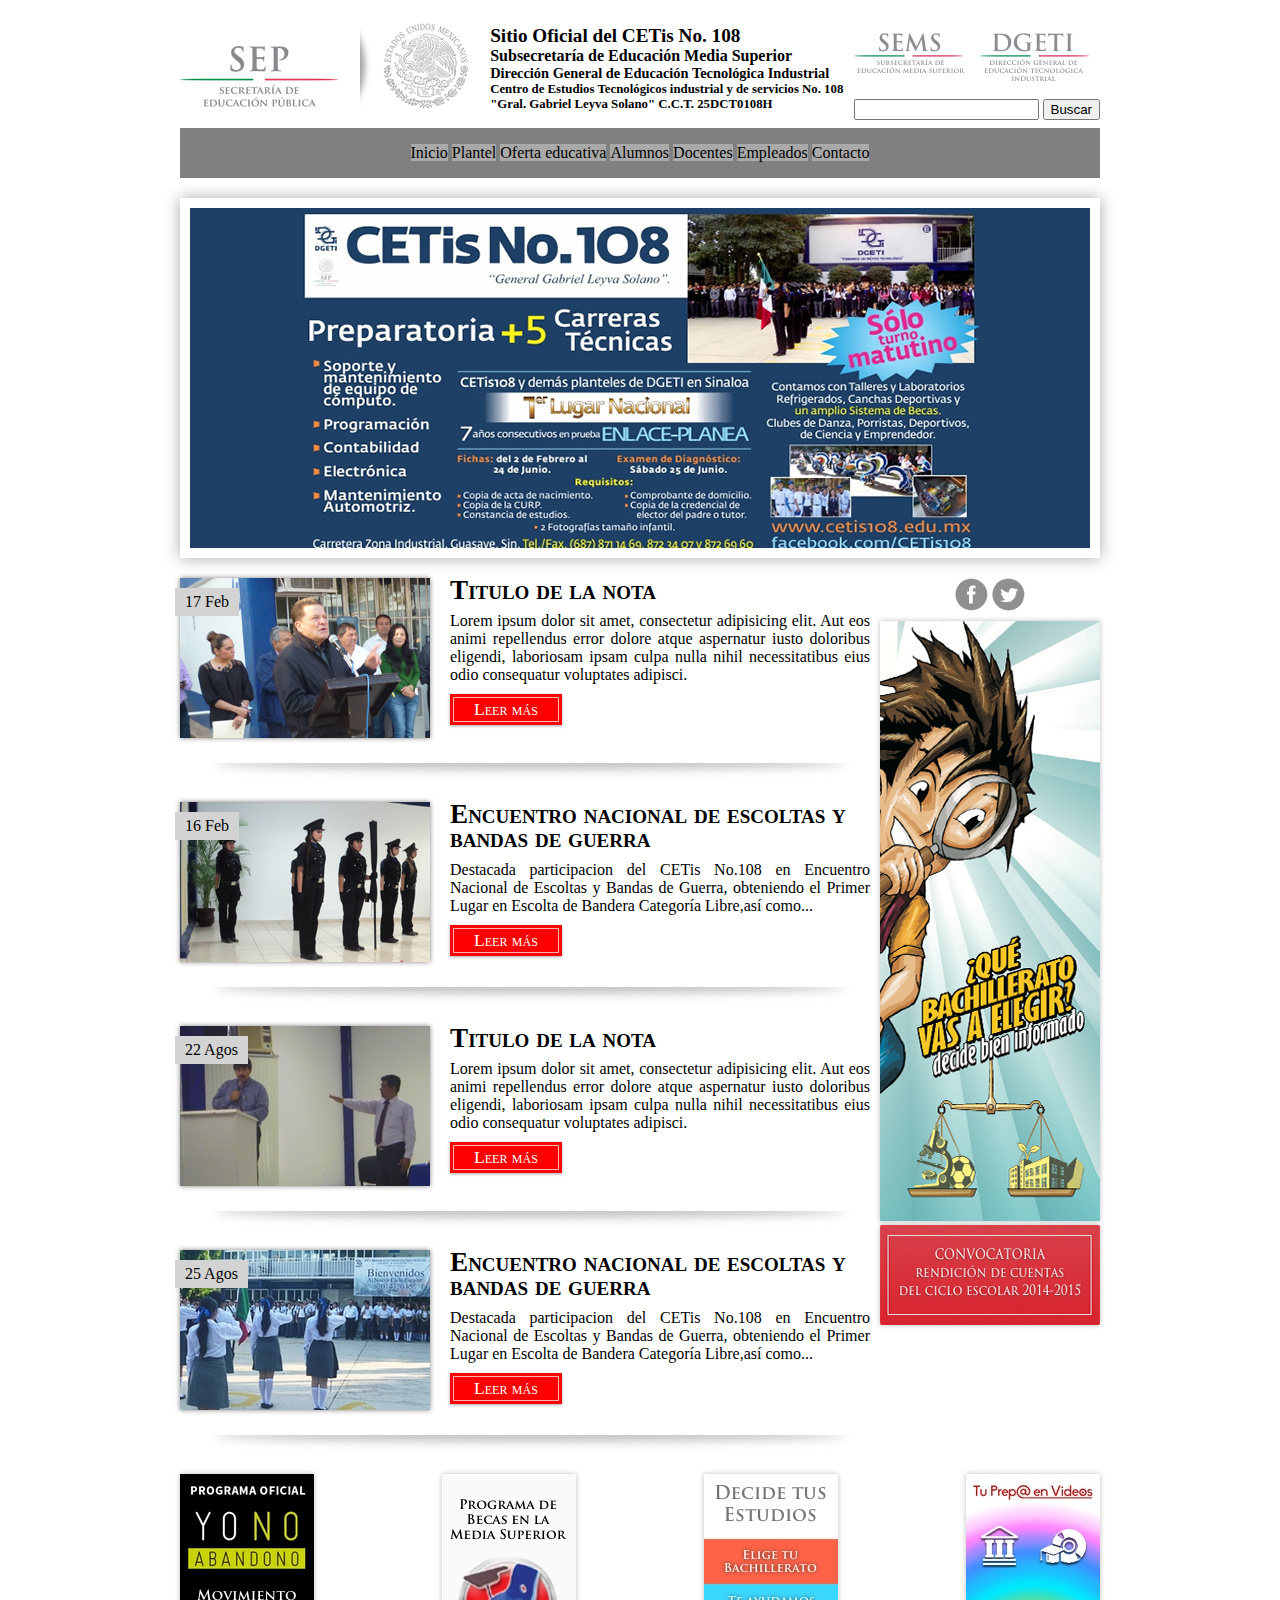
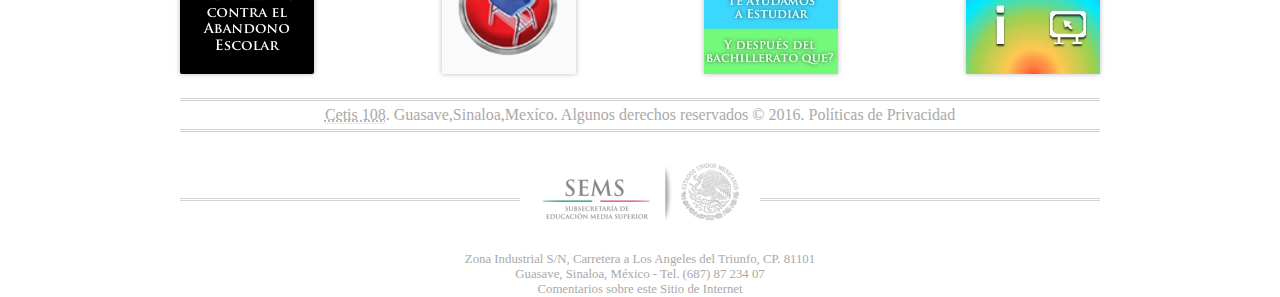
<file: 12_proyecto_web/index.html>
<!DOCTYPE html>
<html lang="en">
<head>
    <meta charset="UTF-8">
    <title>Proyecto Web</title>
    <link rel="stylesheet" href="css/styles.css">
</head>
<body>
 <div class="container">
   <header id="encabezado">
      <figure>
         <!--rutas absolutas y relativas-->
          <!--/relativa/a/raiz/del/sitio-->
          <!--relativa/al/archivo//actual-->
           <!--http://dominio.com/ruta/absoluta/index.html
           -->
            <!--file://C:\users\panchito\practicas\12_proyecto_web\images\logo_sep.png-->
          <img src="images/logo_sep.png" alt="logotipo SEP">
          
      </figure>
       
<div id="titulos">
   <h1>Sitio Oficial del CETis No. 108</h1>
    <h2>Subsecretaría de Educación Media Superior</h2>
    <h3>Dirección General de Educación Tecnológica Industrial</h3>
   <h4> Centro de Estudios Tecnológicos industrial y de servicios No. 108</h4>
    <h4>"Gral. Gabriel Leyva Solano" C.C.T. 25DCT0108H</h4>
    </div>
    <div id="busqueda">
        <figure>
            <img src="images/sems_dgeti.png" alt="Logotipo SEMS DGETI">
        </figure>
        <input type="text" name="busqueda" id="busqueda">
        <button>Buscar</button>
    </div>

   </header>   
    <nav id="menu">
        <ul> <!--unordered list-->
            <li><a href="#">Inicio</a></li> 
            <li><a href="#">Plantel</a></li> 
            <li>
                <a href="#">Oferta educativa</a>
                    <ul>
                        <li><a href="#">Programacion</a></li>
                        <li><a href="#">Soporte</a></li>
                        <li><a href="#">Contabilidad</a></li>
                        <li><a href="#">Mantenimiento aut.</a></li>
                        <li><a href="#">Elec.</a></li>
                    </ul>
            </li> 
            <li>
               <a href="#">Alumnos</a>
                <ul>
                    <li><a href="#">Horarios</a>
                    <li><a href="#">Calificaciones</a><li>
                    <li><a href="#">Convocatorias</a></li>
            </ul>
            </li>
            <li><a href="#">Docentes</a></li> 
            <li><a href="#">Empleados</a></li> 
            <li><a href="#">Contacto</a></li> 
        </ul>
    </nav>
    <main id="contenido">
       <section id="nota-importante">
        <img src="images/preinscripcion-2016.jpg.jpe" alt="nigger">   
       </section>
       <div class="flexible">
           <section id="notas-secundarias">
            <article class="nota-secundaria">
               <figure class="imagen-nota-secundaria">
                   <img class="sombra-imagen" src="images/notas/20140217_tmb.jpg" alt="image">
                   <span>17 Feb</span>
                   <p></p>
               </figure>
               <div class="cuerpo-nota-secundaria">
                   <h2 class="titulo-nota-secundaria">Titulo de la nota</h2>
                   <p class="intro-nota-secundaria">Lorem ipsum dolor sit amet, consectetur adipisicing elit. Aut eos animi repellendus error dolore atque aspernatur iusto doloribus eligendi, laboriosam ipsam culpa nulla nihil necessitatibus eius odio consequatur voluptates adipisci.</p>
                   <a href="#">
                      <div class="boton">
                       <div>
                           <p>Leer más</p>
                       </div>
                   </div>
                   </a>
               </div>
           </article>
           <article class="nota-secundaria">
               <figure class="imagen-nota-secundaria">
                   <img class="sombra-imagen" src="images/notas/20140216_tmb.jpg" alt="image">
                   <span>16 Feb</span>
                   <p></p>
               </figure>
               <div class="cuerpo-nota-secundaria">
                   <h2 class="titulo-nota-secundaria">Encuentro nacional de escoltas y bandas de guerra</h2>
                   <p class="intro-nota-secundaria">Destacada participacion del CETis No.108 en Encuentro Nacional de Escoltas y Bandas de Guerra, obteniendo el Primer Lugar en Escolta de Bandera Categoría Libre,así como...</p>
                   <a href="#">
                      <div class="boton">
                       <div>
                           <p>Leer más</p>
                       </div>
                   </div>
                   </a>
               </div>
           </article>
           <article class="nota-secundaria">
               <figure class="imagen-nota-secundaria">
                   <img src="images/notas/20140822_tmb.jpg" alt="image">
                   <span>22 Agos</span>
                   <p></p>
               </figure>
               <div class="cuerpo-nota-secundaria">
                   <h2 class="titulo-nota-secundaria">Titulo de la nota</h2>
                   <p class="intro-nota-secundaria">Lorem ipsum dolor sit amet, consectetur adipisicing elit. Aut eos animi repellendus error dolore atque aspernatur iusto doloribus eligendi, laboriosam ipsam culpa nulla nihil necessitatibus eius odio consequatur voluptates adipisci.</p>
                   <a href="#">
                      <div class="boton">
                       <div>
                           <p>Leer más</p>
                       </div>
                   </div>
                   </a>
               </div>
           </article>
           <article class="nota-secundaria">
               <figure class="imagen-nota-secundaria">
                   <img src="images/notas/20140825_tmb.jpg" alt="image">
                   <span>25 Agos</span>
                   <p></p>
               </figure>
               <div class="cuerpo-nota-secundaria">
                   <h2 class="titulo-nota-secundaria">Encuentro nacional de escoltas y bandas de guerra</h2>
                   <p class="intro-nota-secundaria">Destacada participacion del CETis No.108 en Encuentro Nacional de Escoltas y Bandas de Guerra, obteniendo el Primer Lugar en Escolta de Bandera Categoría Libre,así como...</p>
                   <a href="#">
                      <div class="boton">
                       <div>
                           <p>Leer más</p>
                       </div>
                   </div>
                   </a>
               </div>
           </article>
       </section>   
       <aside id="publicidad">
           <figure>
           <div id="redes-sociales">
            <a href="#" class="facebook">facebook</a>
            <a href="#" class="twitter">twitter</a>
            </div>
            <img class="sombra-imagen" src="/12_proyecto_web/images/banner_vertical_bachillerato.png"  alt="prepa">
            <img class="sombra-imagen" src="/12_proyecto_web/images/banner-jtyrc-2015.png" alt=":^)">
           </figure>
       </aside>
       </div>
       <section id="programas">
           <figure>
               <a href="#">
                   <img class="sombra-imagen" src="images/programas/programa-abandono-escolar.jpg" alt="nose">
                </a>
            </figure>
            <figure>
               <a href="#">
                   <img class="sombra-imagen" src="images/programas/programa-becas-media-superior.jpg" alt="llz">
                </a>
            </figure>
            <figure>
               <a href="#">
                   <img class="sombra-imagen" src="images/programas/programa-decide-tus-estudios.jpg" alt="saknc">
                </a>
            </figure>
            <figure>
               <a href="#">
                   <img class="sombra-imagen" src="images/programas/programa-prepa-videos.jpg" alt="vd">
                </a>
            </figure>
           
       </section>
   </main>

   <footer id="pie">
       <div id="politicas">
       <p><abbr title="Centro de estudios tecnologícos industrial y de servicios número 108">Cetis 108</abbr>. Guasave,Sinaloa,Mexíco. Algunos derechos reservados &copy; 2016. Políticas de Privacidad</p>
       </div>
       <div id="separador-sems">
           <a id="logo_sems" href="http://www.sems.gob.mx" target="_blank">Subsecretaria de Educacion Media Superior</a>
       </div>
       <div id="direccion">
<p >Zona Industrial S/N, Carretera a Los Angeles del Triunfo, CP. 81101 <br>
Guasave, Sinaloa, México - Tel. (687) 87 234 07 <br>
Comentarios sobre este Sitio de Internet</p>
       </div>
   </footer>
      </div>
       
        
</body>
</html>
</file>
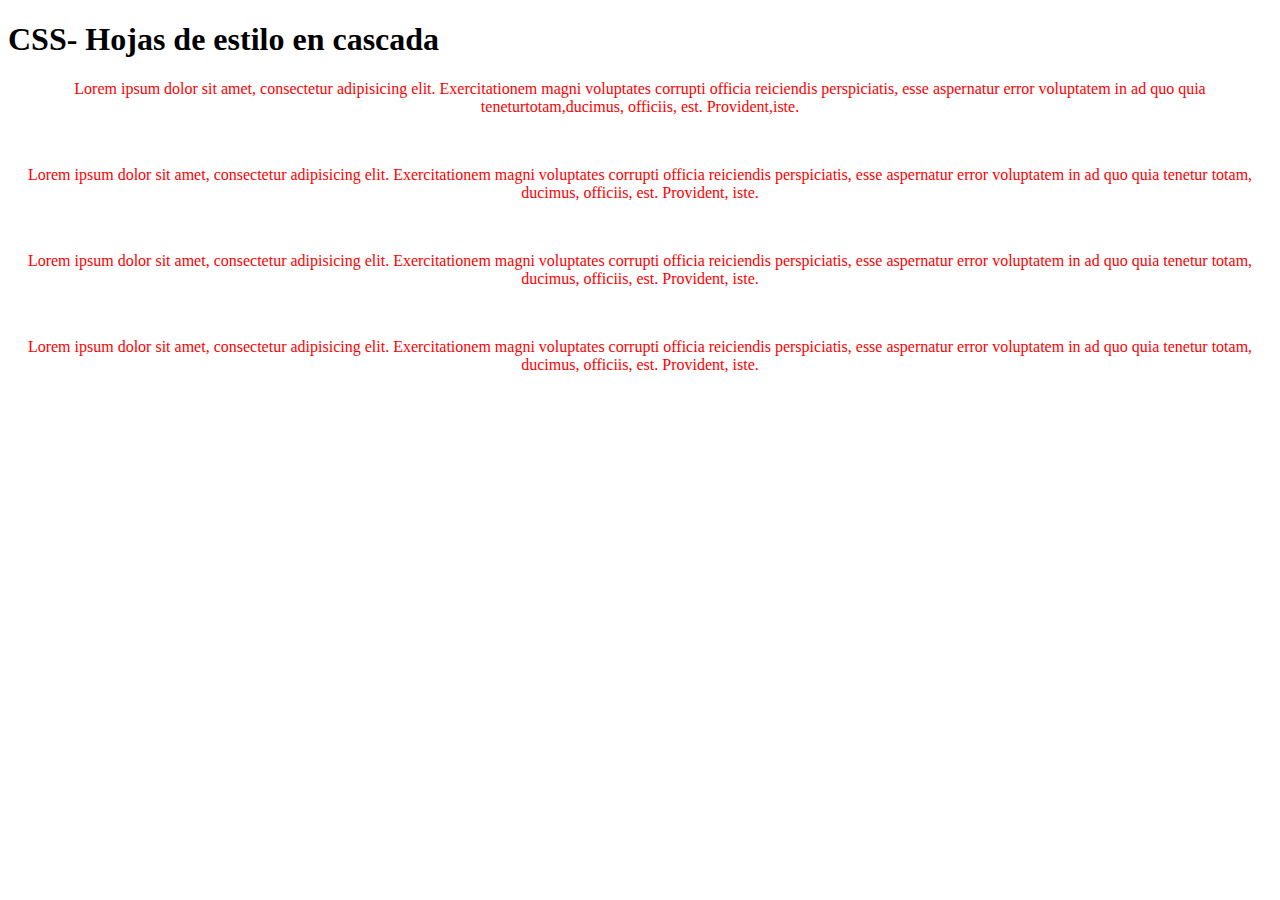
<file: estilos/index.html>
<!DOCTYPE html>
<html lang="en">
<head>
    <meta charset="UTF-8">
    <title>CSS- Hojas de estilo en cascada inline</title>
</head>
<body>
   <h1>CSS- Hojas de estilo en cascada</h1>
   <!--- css inline -->
   <p style="text-align:center;color:red;font-family:consolas ">Lorem ipsum dolor sit amet, consectetur adipisicing elit. Exercitationem magni voluptates corrupti officia reiciendis perspiciatis, esse aspernatur error voluptatem in ad quo quia teneturtotam,ducimus, officiis, est. Provident,iste.</p>
   <br>
      <p style="text-align:center;color:red;font-family:comic sans ms ">Lorem ipsum dolor sit amet, consectetur adipisicing elit. Exercitationem magni voluptates corrupti officia reiciendis perspiciatis, esse aspernatur error voluptatem in ad quo quia tenetur totam, ducimus, officiis, est. Provident, iste.</p>
   <br>
      <p style="text-align:center;color:red;font-family:papyrus ">Lorem ipsum dolor sit amet, consectetur adipisicing elit. Exercitationem magni voluptates corrupti officia reiciendis perspiciatis, esse aspernatur error voluptatem in ad quo quia tenetur totam, ducimus, officiis, est. Provident, iste.</p>
   <br>
      <p style="text-align:center;color:red;font-family:wingdings ">Lorem ipsum dolor sit amet, consectetur adipisicing elit. Exercitationem magni voluptates corrupti officia reiciendis perspiciatis, esse aspernatur error voluptatem in ad quo quia tenetur totam, ducimus, officiis, est. Provident, iste.</p>
   <br>
 
    
</body>
</html>
</file>
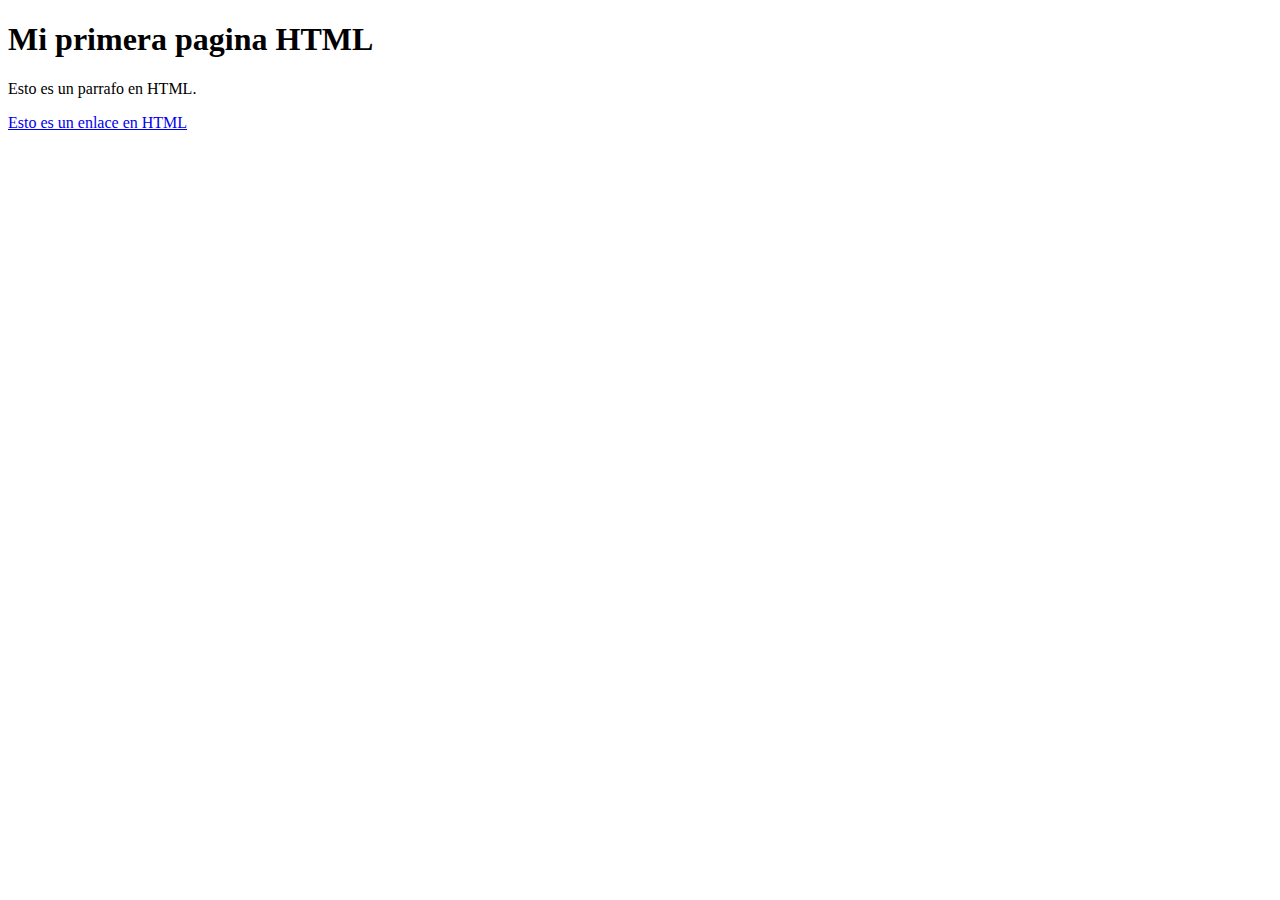
<file: 01_practica.html>
<!DOCTYPE html>
<html lang="en">
<head>
    <meta charset="UTF-8">
    <title>Mi primera pagina HTML</title>
</head>
<body>
    <h1>Mi primera pagina HTML</h1>
    <p>Esto es un parrafo en HTML.</p>
    <a href="www.cetis108.edu.mx">Esto es un enlace en HTML</a>
</body>
</html>
</file>
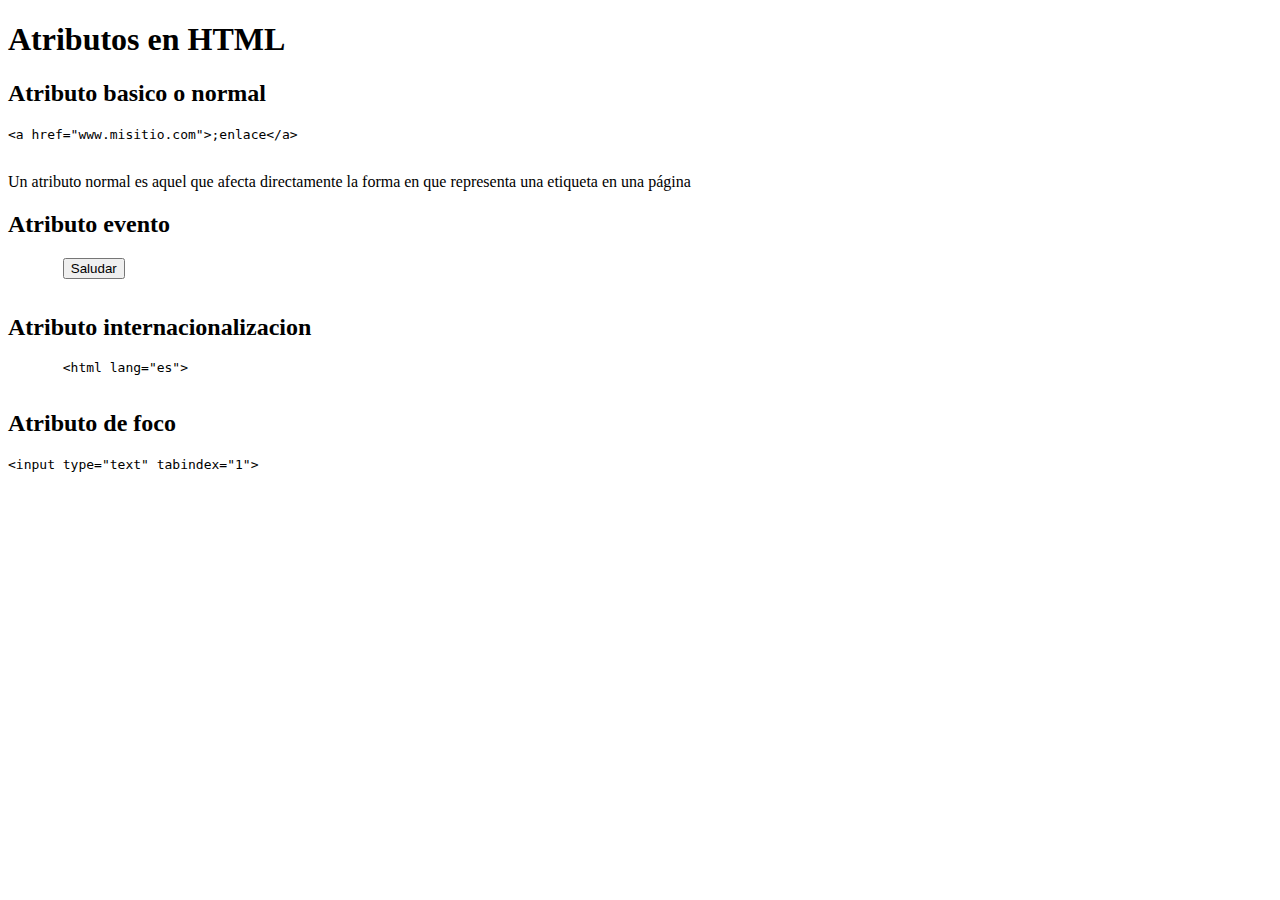
<file: 02_practica.html>
<!DOCTYPE html>
<html lang="en">
<head>
    <meta charset="UTF-8">
    <title>Atributos en HTML</title>
    <script>
        function saludar() {
            alert("Hola Mundo Web");
        }
    </script>
</head>
<body>
   <h1>Atributos en HTML</h1>
   <!--attr basico inicio-->
   <h2>Atributo basico o normal</h2>
   <pre>&lt;a href="www.misitio.com"&gt;;enlace&lt;/a&gt;
   </pre>
   <p>Un atributo normal es aquel que afecta directamente la forma en que representa una etiqueta en una página</p>
<!--attr basico fin-->
<!--attr evento inicio-->
   <h2>Atributo evento</h2>
   <pre>
       <button onclick="saludar()">Saludar</button>
   </pre>
   <!--attr evento fin-->
   <!--attr intern inicio-->
   <h2>Atributo internacionalizacion</h2>
   <pre>
       &lt;html lang="es"&gt;
   </pre>
   <!--attr intern fin-->
   <!--attr foco inicio-->
   <h2>Atributo de foco</h2>
   <pre>&lt;input type="text" tabindex="1"&gt;</pre>
    <!--attr foco fin-->
</body>
</html>
</file>
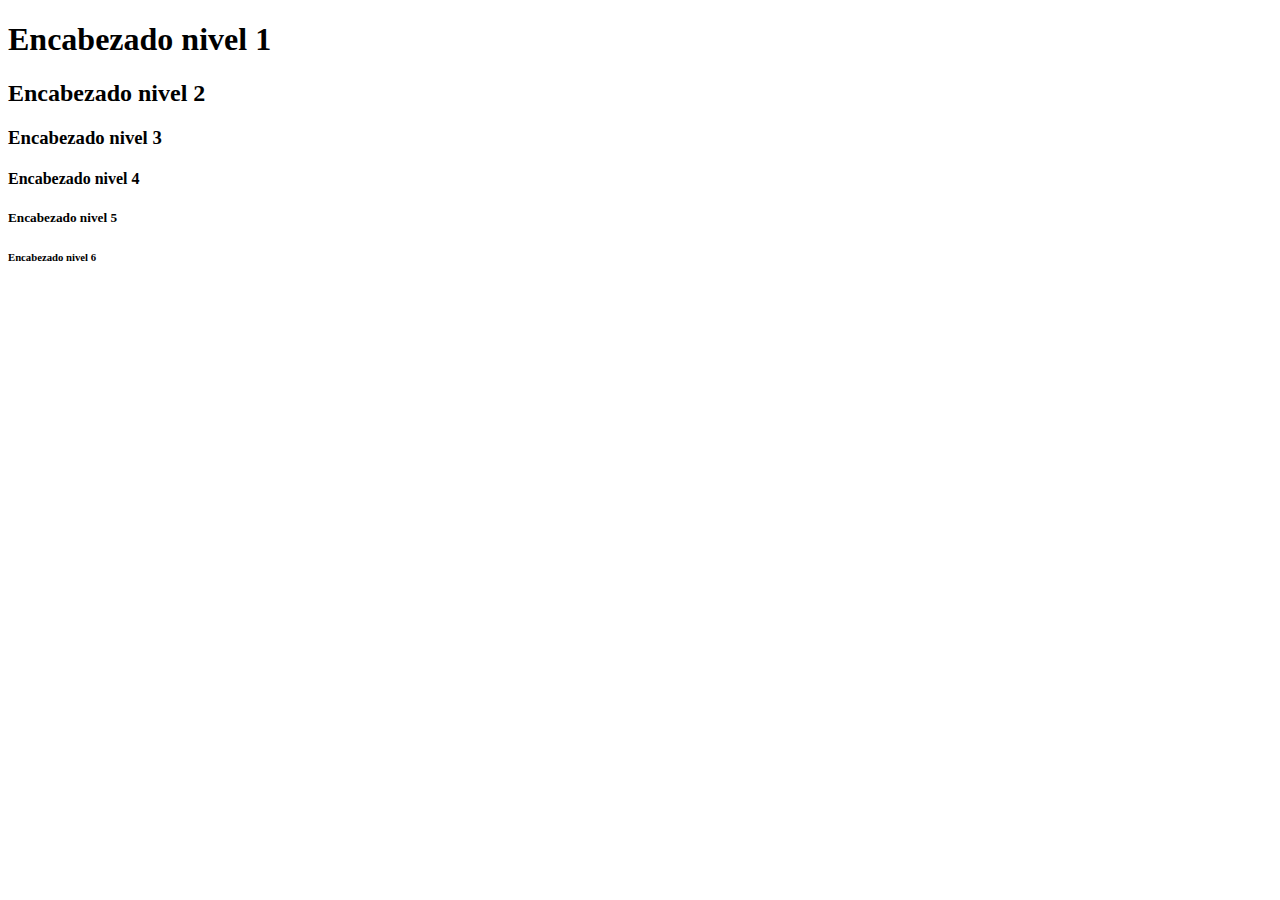
<file: 03_practica.html>
<!DOCTYPE html>
<html lang="en">
<head>
    <meta charset="UTF-8">
    <title>Encabezados en HTML</title>
</head>
<body>
    <!--h$(Encabezado nivel $)+6-->
    <h1>Encabezado nivel 1</h1>
    <h2>Encabezado nivel 2</h2>
    <h3>Encabezado nivel 3</h3>
    <h4>Encabezado nivel 4</h4>
    <h5>Encabezado nivel 5</h5>
    <h6>Encabezado nivel 6</h6>
</body>
</html>
</file>
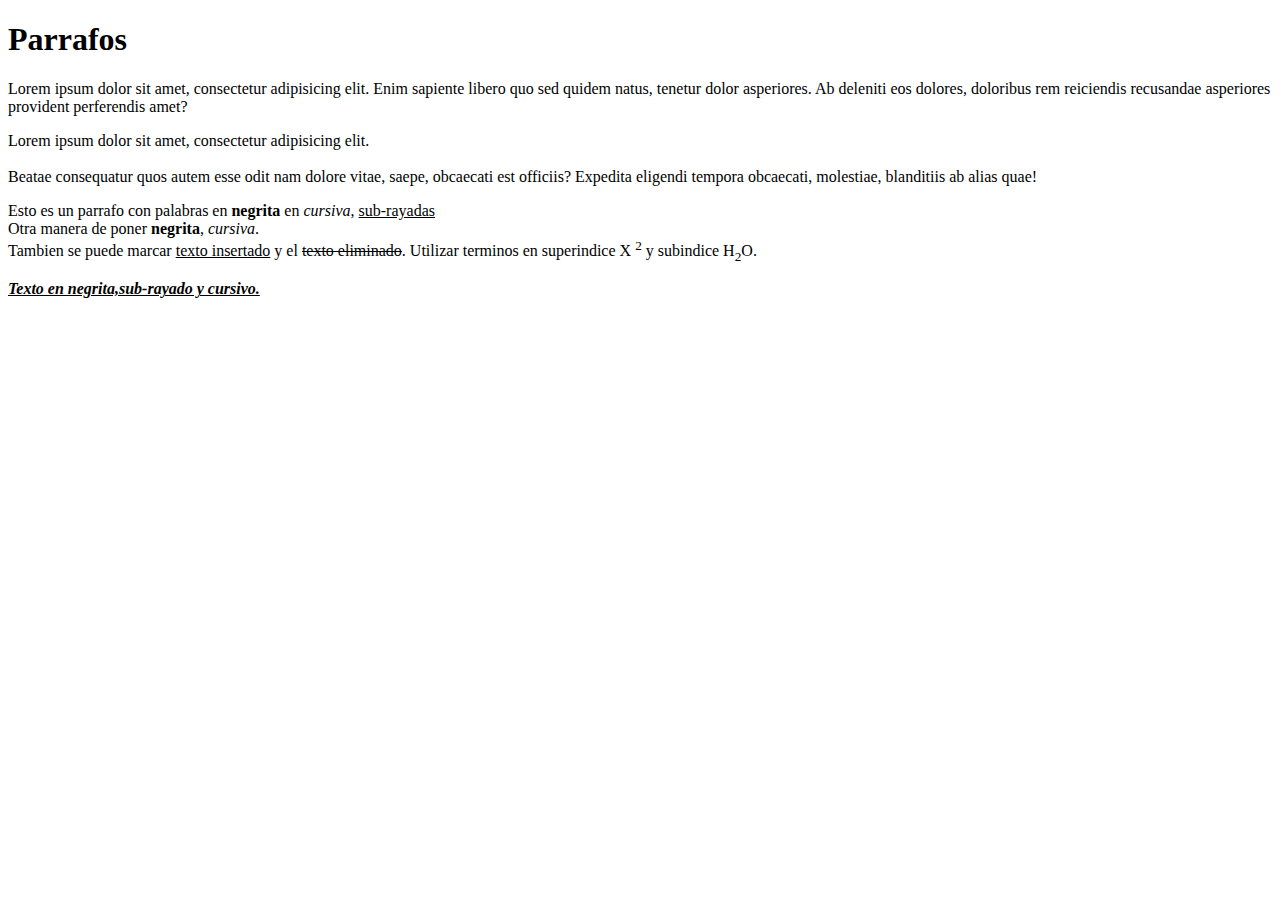
<file: 04_practica.html>
<!DOCTYPE html>
<html lang="en">
<head>
    <meta charset="UTF-8">
    <title>Textos en HTML</title>
</head>
<body>
    <h1>Parrafos</h1>
    <p>Lorem ipsum dolor sit amet, consectetur adipisicing elit. Enim sapiente libero quo sed quidem natus, tenetur dolor asperiores. Ab deleniti eos dolores, doloribus rem reiciendis recusandae asperiores provident perferendis amet?</p>
    <p>Lorem ipsum dolor sit amet, consectetur adipisicing elit.
    <br><br> Beatae consequatur quos autem esse odit nam dolore vitae, saepe, obcaecati est officiis? 
    Expedita eligendi tempora obcaecati, molestiae, blanditiis ab alias quae!</p>
    <p>Esto es un parrafo con palabras en <b>negrita</b> en <i>cursiva</i>, <u>sub-rayadas</u>
    <br>Otra manera de poner <strong>negrita</strong>, <em>cursiva</em>. <br>
    Tambien se puede marcar <ins>texto insertado</ins> y el <del>texto eliminado</del>.
    Utilizar terminos en superindice X <sup>2</sup> y subindice H<sub>2</sub>O.
    </p>
    <p>
        <strong>
            <em>
                <u>
                Texto en negrita,sub-rayado y cursivo.
                </u>
            </em>
        </strong>
    </p>
</body>
</html>
</file>
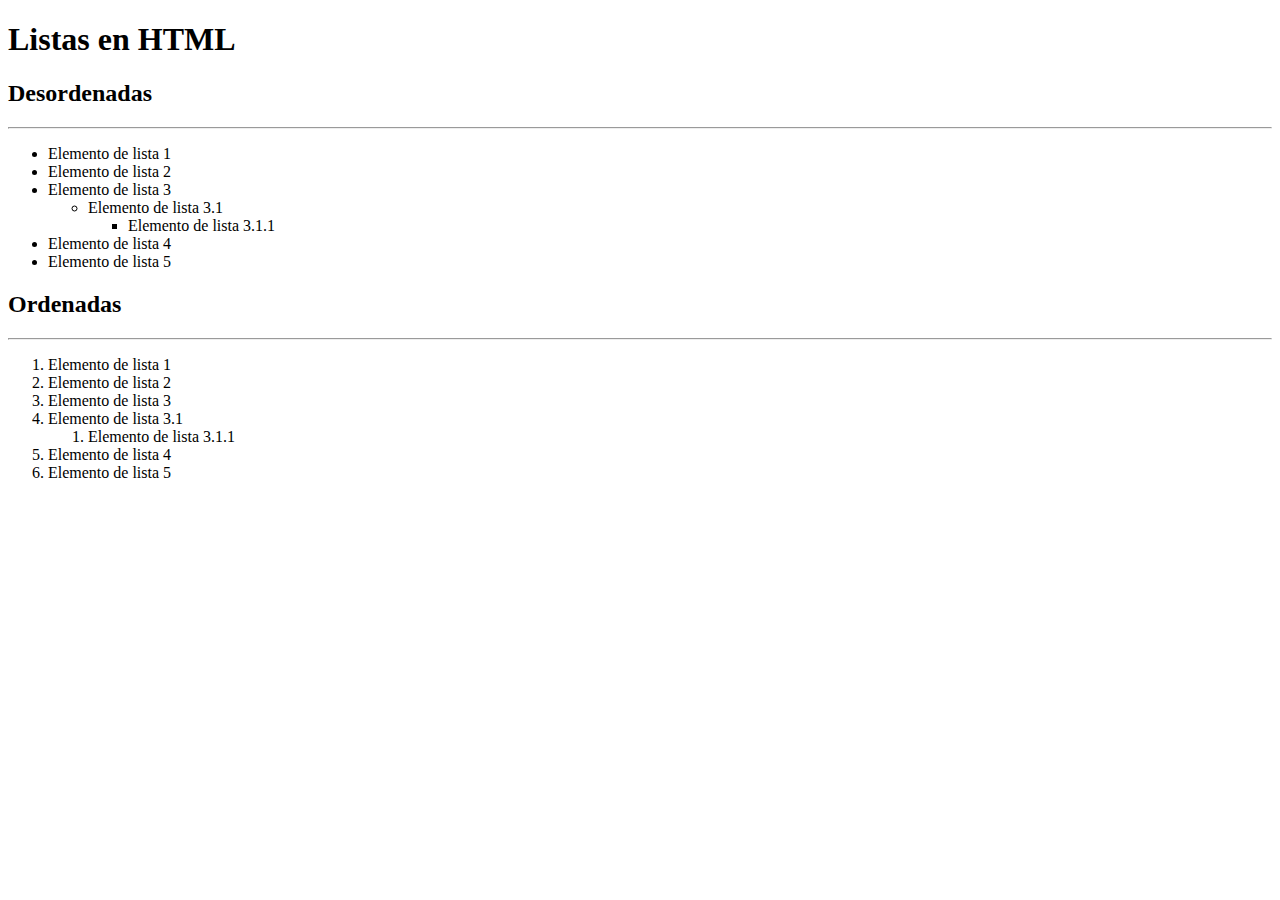
<file: 05_practica.html>
<!DOCTYPE html>
<html lang="en">
<head>
    <meta charset="UTF-8">
    <title>Lista en HTML</title>
</head>
<body>
   <h1>Listas en HTML</h1>
   <h2>Desordenadas</h2>
   <hr>
   <!--li{Elemento de lista $}*10-->
    <ul>
    <li>Elemento de lista 1</li>
    <li>Elemento de lista 2</li>
    <li>Elemento de lista 3</li>
    <ul>
        <li>
        Elemento de lista 3.1 
    <ul>
        <li>
            Elemento de lista 3.1.1
        </li>
    </ul>
        </li>
    </ul>
    <li>Elemento de lista 4</li>
    <li>Elemento de lista 5</li>
    </ul>
    <!--ol>li{Elemento de lista $}*5-->
    <h2>Ordenadas</h2>
    <hr>
    <ol>
        <li>Elemento de lista 1</li>
        <li>Elemento de lista 2</li>
        <li>Elemento de lista 3</li>
       
    
    <!--ol>li{Elemento de lista 3.1}>ol>li{Elemento de lista 3.1.1}-->
    
        <li>Elemento de lista 3.1
            <ol>
                <li>Elemento de lista 3.1.1</li>
                
            </ol>
           
        </li>
          <li>Elemento de lista 4</li>
        <li>Elemento de lista 5</li>
    </ol>
</body>
</html>
</file>
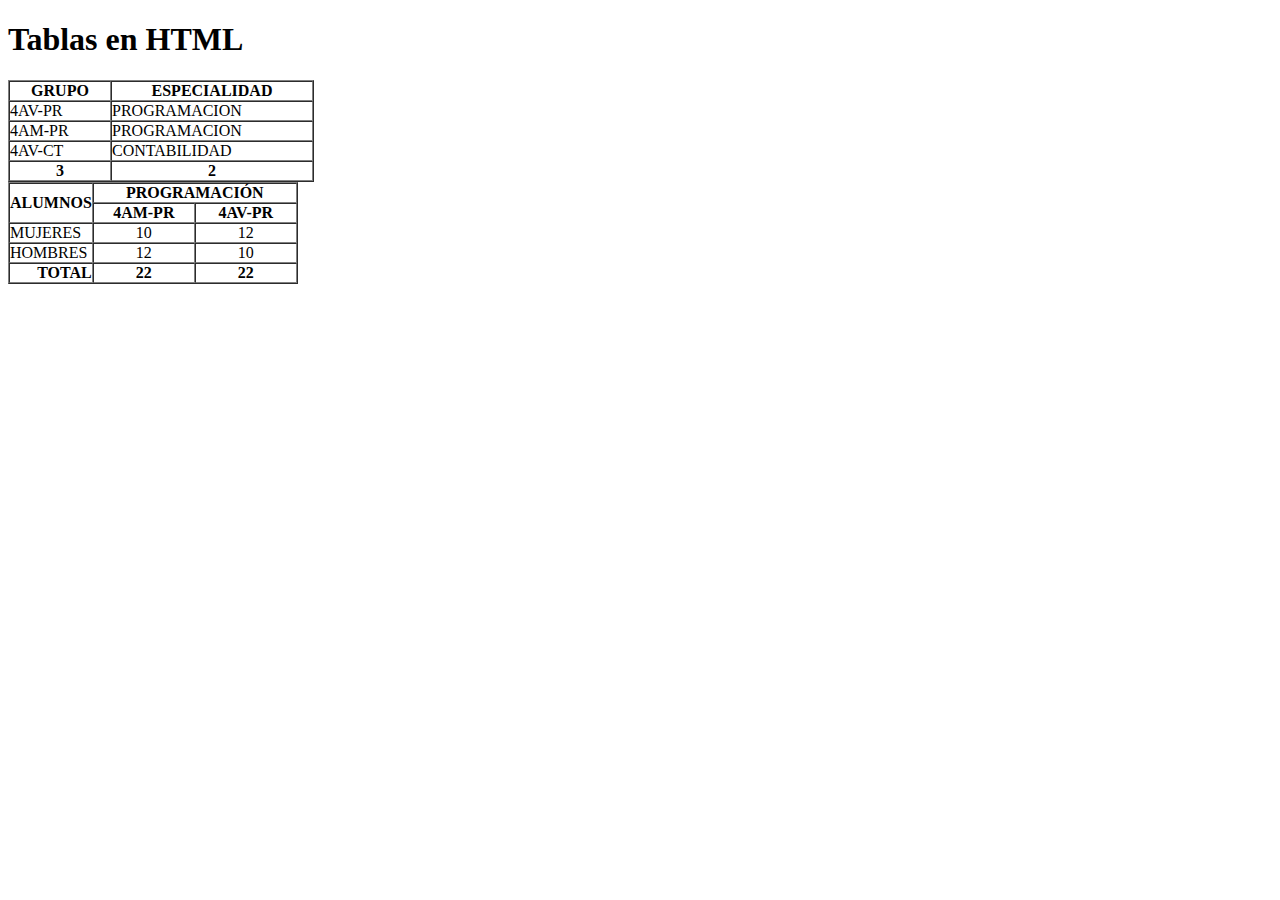
<file: 06_practica_tablas.html>
<!DOCTYPE html>
<html lang="en">
<head>
    <meta charset="UTF-8">
    <title>Tablas en HTML</title>
</head>
<body>
    <h1>Tablas en HTML</h1>
    <table border="1" cellpadding="0" cellspacing="0">
        <thead> 
          <th width="100">GRUPO</th>
          <th width="200">ESPECIALIDAD</th>
           </thead>
        <tbody>
           <tr>
               <td>4AV-PR</td>
            <td>PROGRAMACION</td>
               
           </tr>
            <tr>
                    <td>4AM-PR</td>
                    <TD>PROGRAMACION</TD>
            </tr>
            <TR>
                <TD>4AV-CT</TD>
                <TD>CONTABILIDAD</TD>
            </TR>
            
        </tbody>
        <tfoot>
            <TR>
                <TH>3</TH>
                <TH>2</TH>
            </TR>
        </tfoot>
    </table>
<table border="1" cellpadding="0" cellspacing="0" >
  <thead>
     <TR>
         <th rowspan="2">ALUMNOS</th>
      <th colspan="2">PROGRAMACIÓN</th>
     </TR>
     <tr>
         <TH width="100">4AM-PR</TH>
         <TH width="100">4AV-PR</TH>
     </tr>
  </thead>
  <TBODY></TBODY>
  <TR>
      <TD>
         MUJERES
      </TD>
      <TD align="center">10</TD>
      <TD align="center">12</TD>
  </TR>
  <TR>
      <TD>HOMBRES
      </TD>
      <TD align="center">12</TD>
      <TD align="center">10</TD>
  </TR>
  <TFOOT>
      <TR>
          <TH align="right">TOTAL</TH>
          <TH>22</TH>
          <TH>22</TH>
      </TR>
  </TFOOT>   
</table>
</body>
</html>
</file>
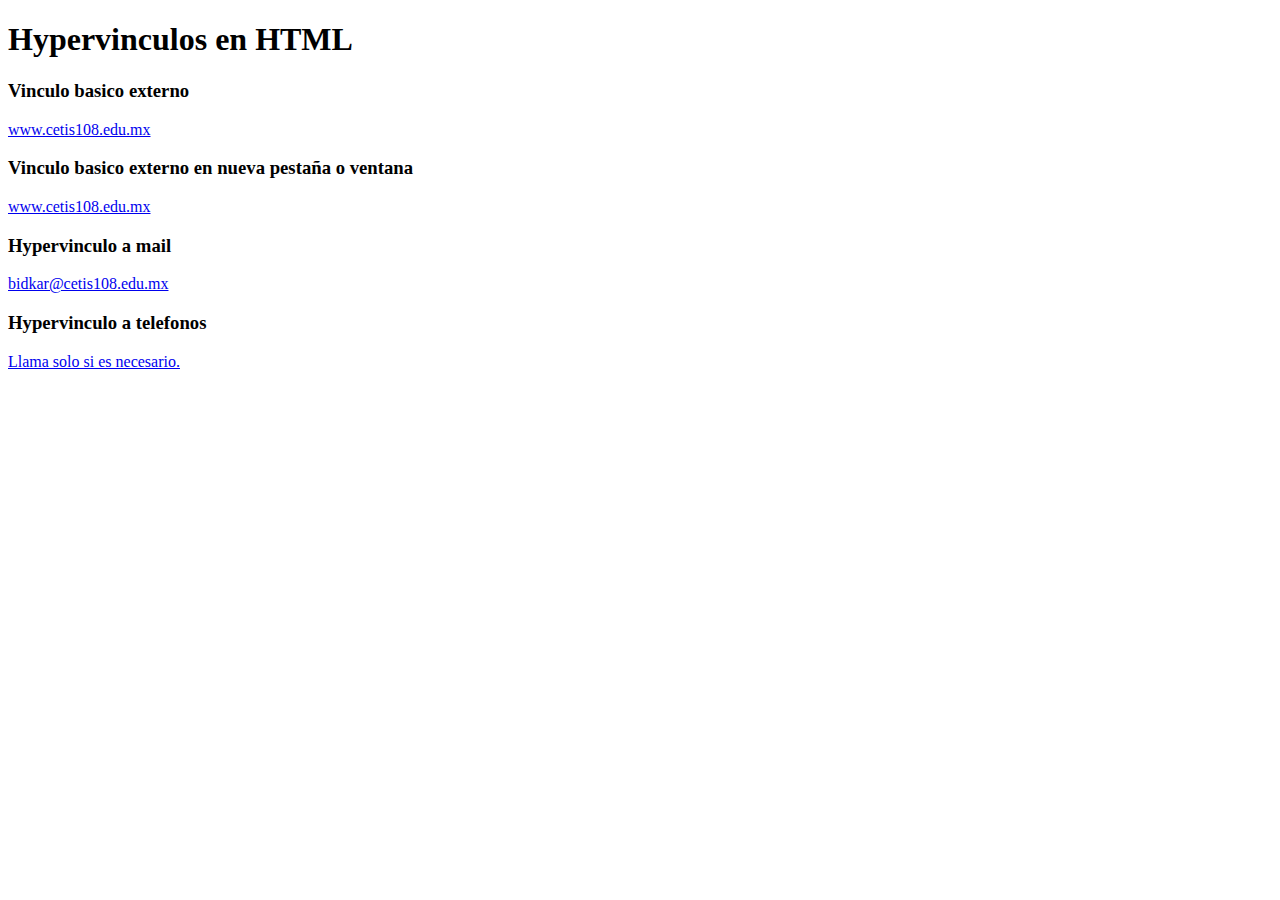
<file: 07_practica_hipervinculos.html>
<!DOCTYPE html>
<html lang="en">
<head>
    <meta charset="UTF-8">
    <title>Hypervinculos en HTML</title>
</head>
<body>
   <h1>Hypervinculos en HTML</h1>
   <h3>Vinculo basico externo</h3>
   <a href="http://cetis108.edu.mx">www.cetis108.edu.mx</a>
    <h3>Vinculo basico externo en nueva pestaña o ventana</h3>
    <a href="http://cetis108.edu.mx" target="_blank">www.cetis108.edu.mx</a>
    <h3>Hypervinculo a mail</h3>
    <a href="mailto:bidkar@cetis108.edu.mx">bidkar@cetis108.edu.mx</a>
    <h3>Hypervinculo a telefonos</h3>
    <a href="tel:97213672687">Llama solo si es necesario.</a>
</body>
</html>
</file>
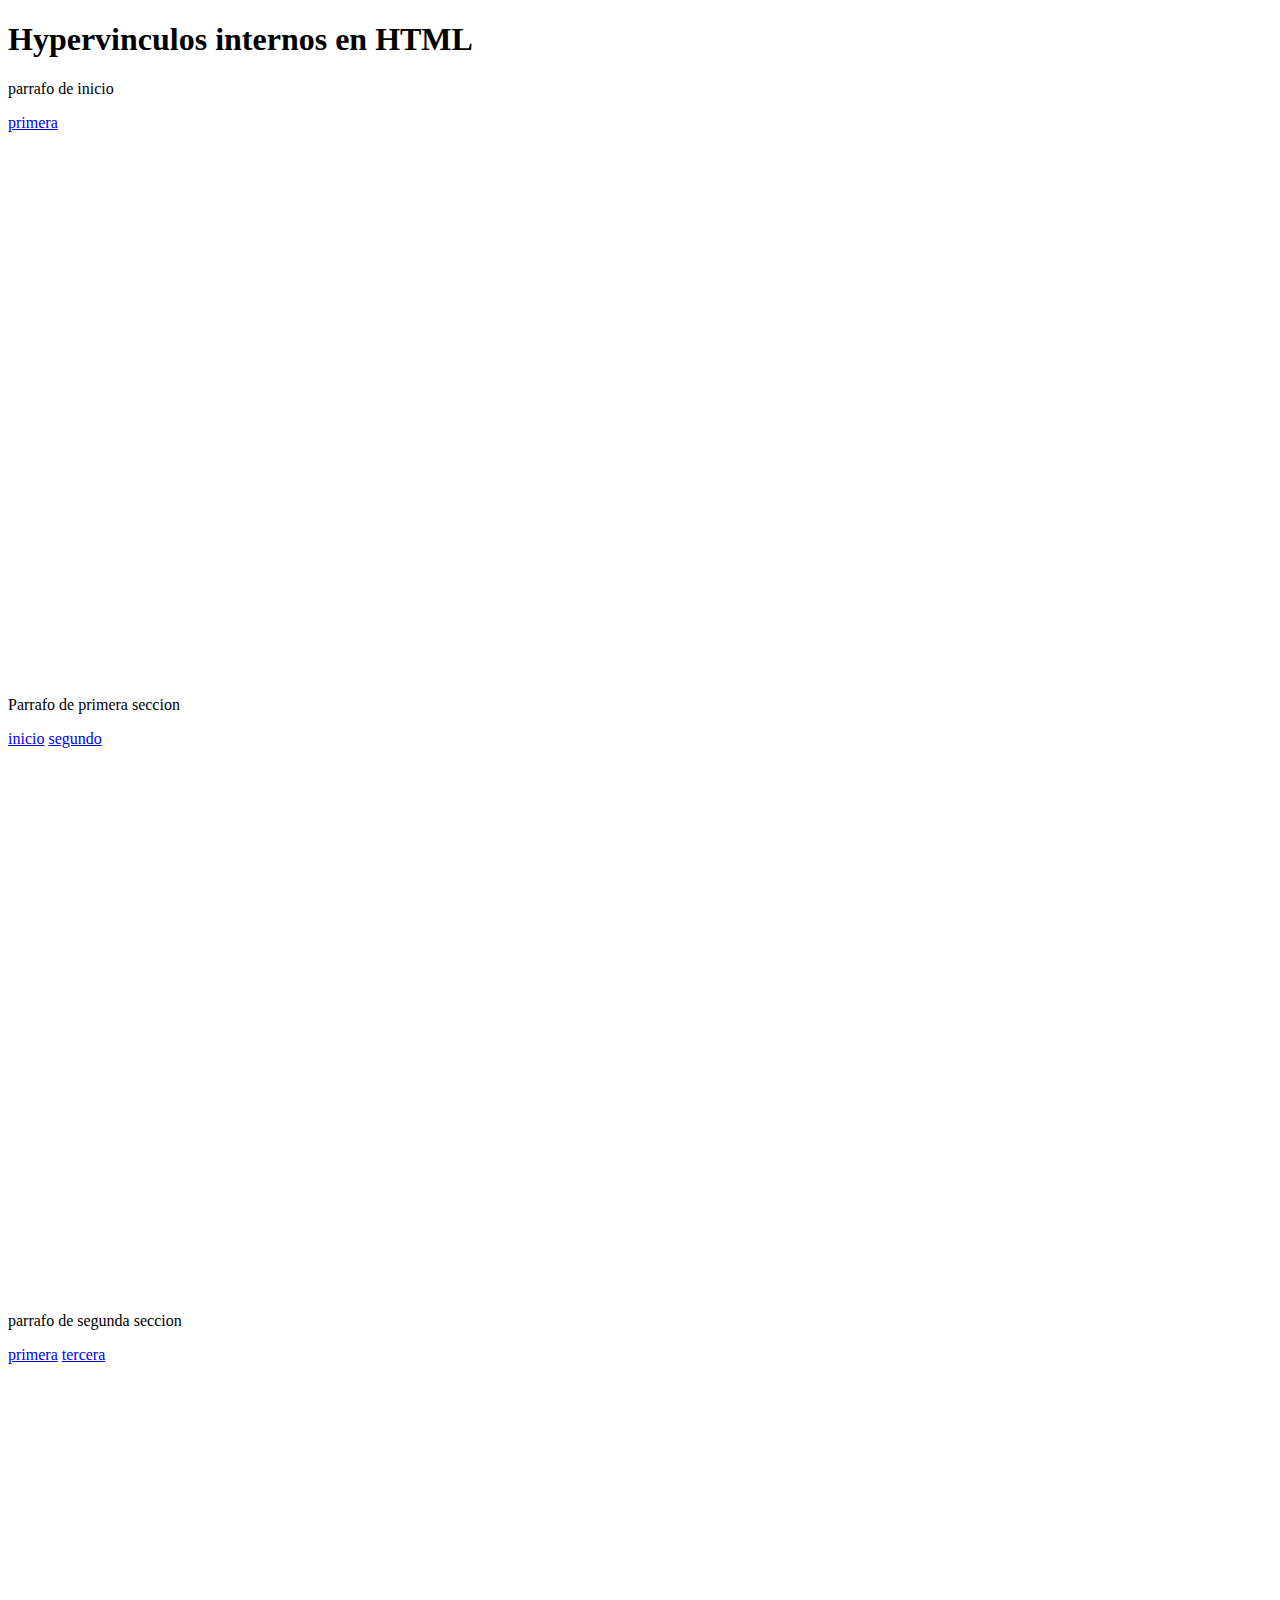
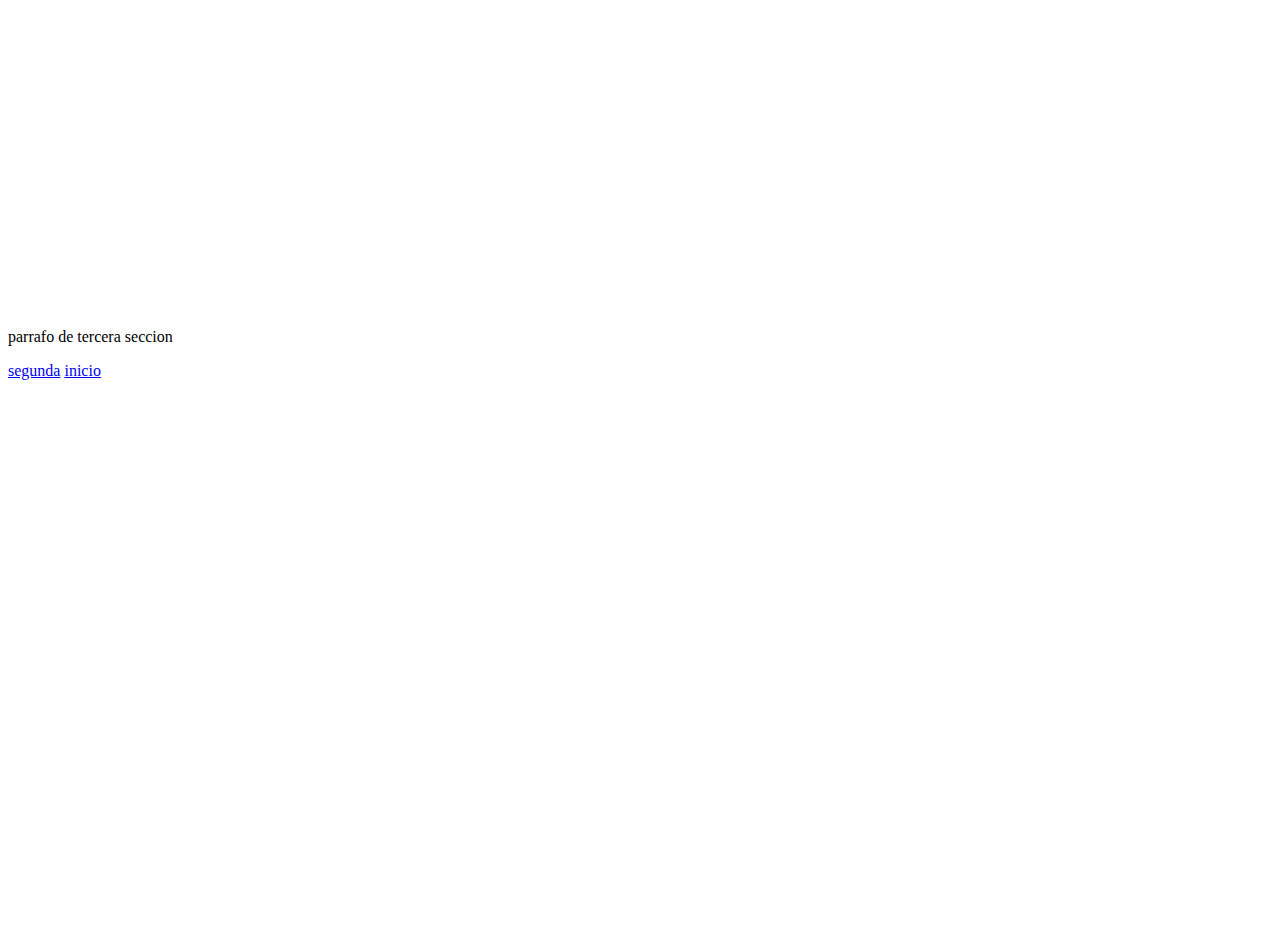
<file: 08_practica_hipervinculos_internos.html>
<!DOCTYPE html>
<html lang="en">
<head>
    <meta charset="UTF-8">
    <title>Hypervinculos internos en HTML</title>
</head>
<body>
    <h1>Hypervinculos internos en HTML</h1>
    <section style="height:600px;">
       <a name="inicio"></a>
       <p>parrafo de inicio</p>
       <a href="#primera">primera</a>        
    </section>
    <section style="height:600px;">
        <a name="primera"></a>
        <p>Parrafo de primera seccion</p>
        <a href="#inicio">inicio</a>
        <a href="#segunda">segundo</a>
    </section>
    <section style="height:600px">
        <a name="segunda"></a>
        <p>parrafo de segunda seccion</p>
        <a href="#primera">primera</a>
        <a href="#tercera">tercera</a>
    </section>
    <section style="height:600px">
        <a name="tercera"></a>
        <p>parrafo de tercera seccion</p>
        <a href="#segunda">segunda</a>
        <a href="#inicio">inicio</a>
    </section>
</body>
</html>
</file>
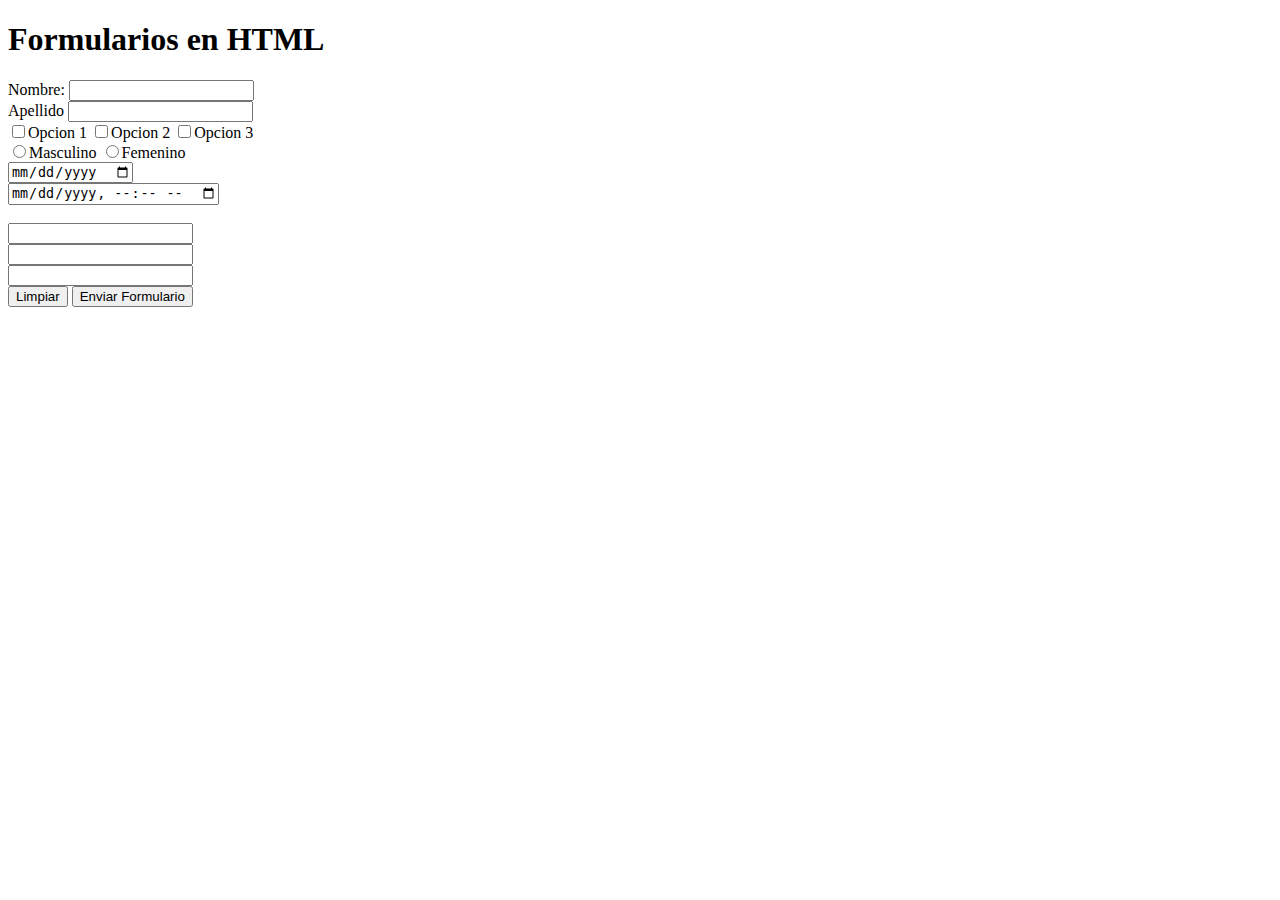
<file: 09_practica_formularioshtml.html>
<!DOCTYPE html>
<html lang="en">
<head>
    <meta charset="UTF-8">
    <title>Formularios en HTML</title>
</head>
<body>
   <h1>Formularios en HTML</h1>
    <form action="#" method="get" name="frmInicio" id="frmInicio">
      <label for="txtNombre">Nombre:</label>
      <input type="text" name="txtNombre" id="txtNombre" required>
      <br>
      <label for="txtApellidos">Apellido</label>
      <input type="text" name="txtApellidos" id="txtNombre" required>
      <br>
      <label for="check1"> 
      <input type="checkbox" name="check1" id="check1" value="op1">Opcion 1 
      </label>
      <input type="checkbox" name="check2" id="check2">Opcion 2
      <input type="checkbox" name="check3" id="check3">Opcion 3 
      <br>
      <label for="Masculino"><input type="radio" name="genero" id="genero" value="M">Masculino
      </label>
      <label for="Femenino"><input type="radio" name="genero" id="genero" value="F">Femenino</label>
      <br>
      <input type="date" name="fecha" id="fecha">
      <br>
      <input type="datetime-local" name="fechahora" id="fechahora">
      <br>
      <input type="hidden" name="oculta" value="loquesea">
      <br>
      <input type="password" name="pwd" id="pwd">
      <br>
      <input type="email" name="correo" id="correo">
      <br>
      <input type="number" name="numero" id="numero">
      <br>
      <input type="reset" value="Limpiar">
      <input type="submit" value="Enviar Formulario"> 
     </form>
     
</body>
</html>
</file>
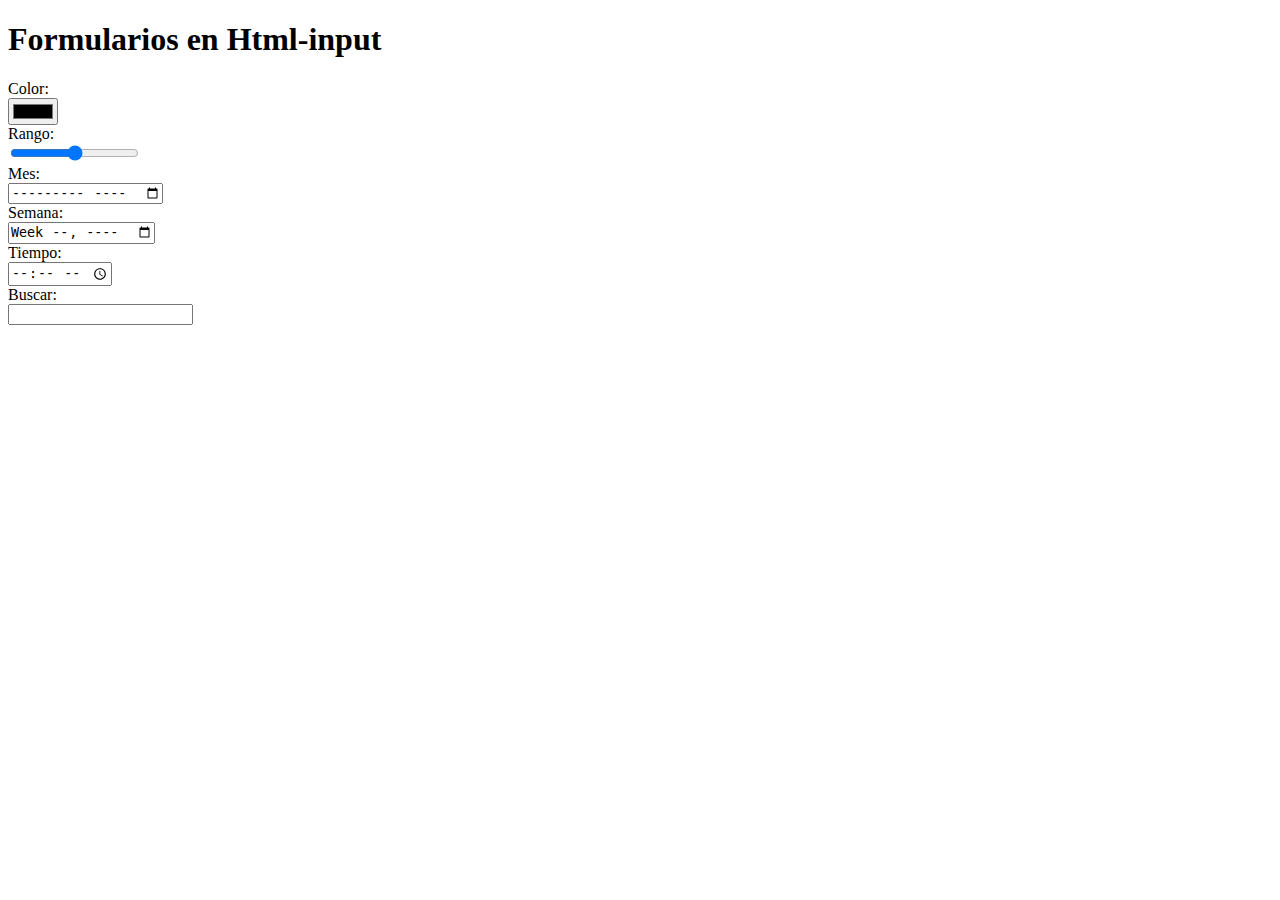
<file: 10_practica_formularios_input.html>
<!DOCTYPE html>
<html lang="en">
<head>
    <meta charset="UTF-8">
    <title>Formularios input en HTML</title>
</head>
<body>
   <h1>Formularios en Html-input</h1>
    <form action="#" method="get" name="frmInicio" id="frmInicio">
      <label for="color">Color:</label>
      <br>
       <input type="color" name="color1">
       <br>
        <label for="range">Rango:</label>
        <br>
       <input type="range" name="puntitos" min="0" max="100">
       <br>
       <label for="month">Mes:</label>
       <br>
       <input type="month" name="lmao">
       <br>
       <label for="week">Semana:</label>
       <br>
       <input type="week" name="semana">
       <br>
       <label for="time">Tiempo:</label>
       <br>
       <input type="time" name="time">
       <br>
       <label for="search">Buscar:</label>
       <br>
       <input type="search" name="googlesearch">   
   </form>
    
</body>
</html>
</file>
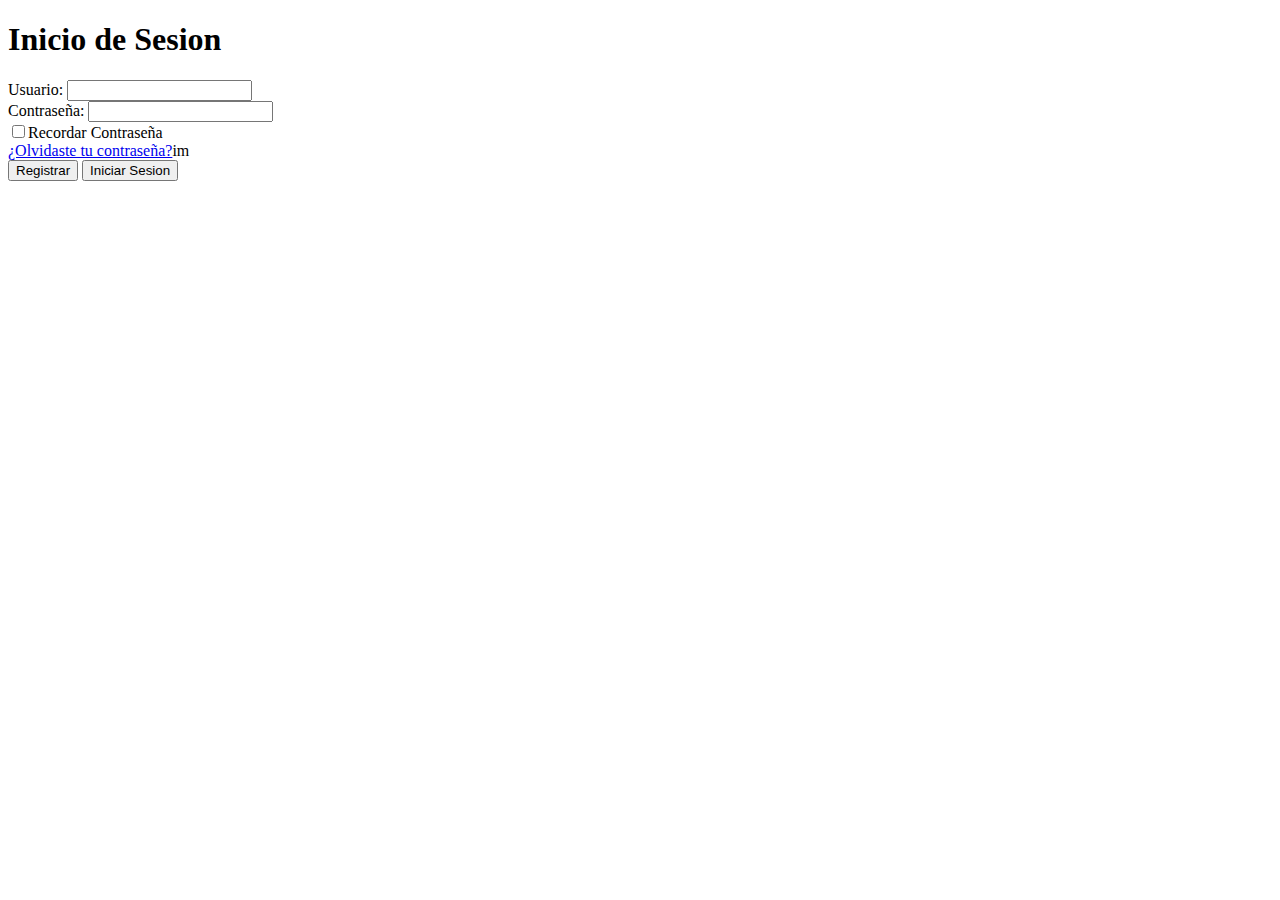
<file: 11_practica_formularios_sesion.html>
<!DOCTYPE html>
<html lang="en">
<head>
    <meta charset="UTF-8">
    <title>Formularios de sesion</title>
    <script>
        function sesion() {
            var formulario =
                document.getElementById("loginform");
            var usuario =
                formulario.user.value;
            var password =
                formulario.passwd.value;
            var recordar = 
                formulario.remember.value;
            //Imprimir valores de controles
            document.getElementById("resultado").innerHTML = "Usuario:  " + usuario + "Contraseña:  " + password + "Recordar:  " + recordar;
        }
    </script>
</head>
<body>
  <h1>Inicio de Sesion</h1>
   <!--form#loginform>div>
   (label[for=user]+input:text[name=passwd id=passwd])^div>
   (label [for=remember]>input:checkbox[name=remember id=remember] {Recordar contraseña})^div>a[href=#]{¿Olvidaste tu contraseña?}^div>button{Registrar}+button{Iniciar sesion}-->
<form id="loginform">
    <div>
        <label for="user">Usuario:</label>
        <input type="text" name="user" id="user">    
    </div>
    <div>
        <label for="passwd">Contraseña:</label>
        <input type="password" name="passwd" id="passwd">
    </div>
    <div>
        <label for="remember"><input type="checkbox" name="remember" id="remember">Recordar Contraseña</label>
    </div>
    <div>
        <a href="#">¿Olvidaste tu contraseña?</a>im
    </div>
    <div>
        <button>Registrar</button>
        <button id="btnsesion">Iniciar Sesion</button>
    </div>    
 </form>
    <script>
        document.getElementById("btnsesion").addEventListener("click",function(evento) {
            evento.preventDefault();
            sesion();
        });
    </script>
     
        
    
</body>
</html>
</file>
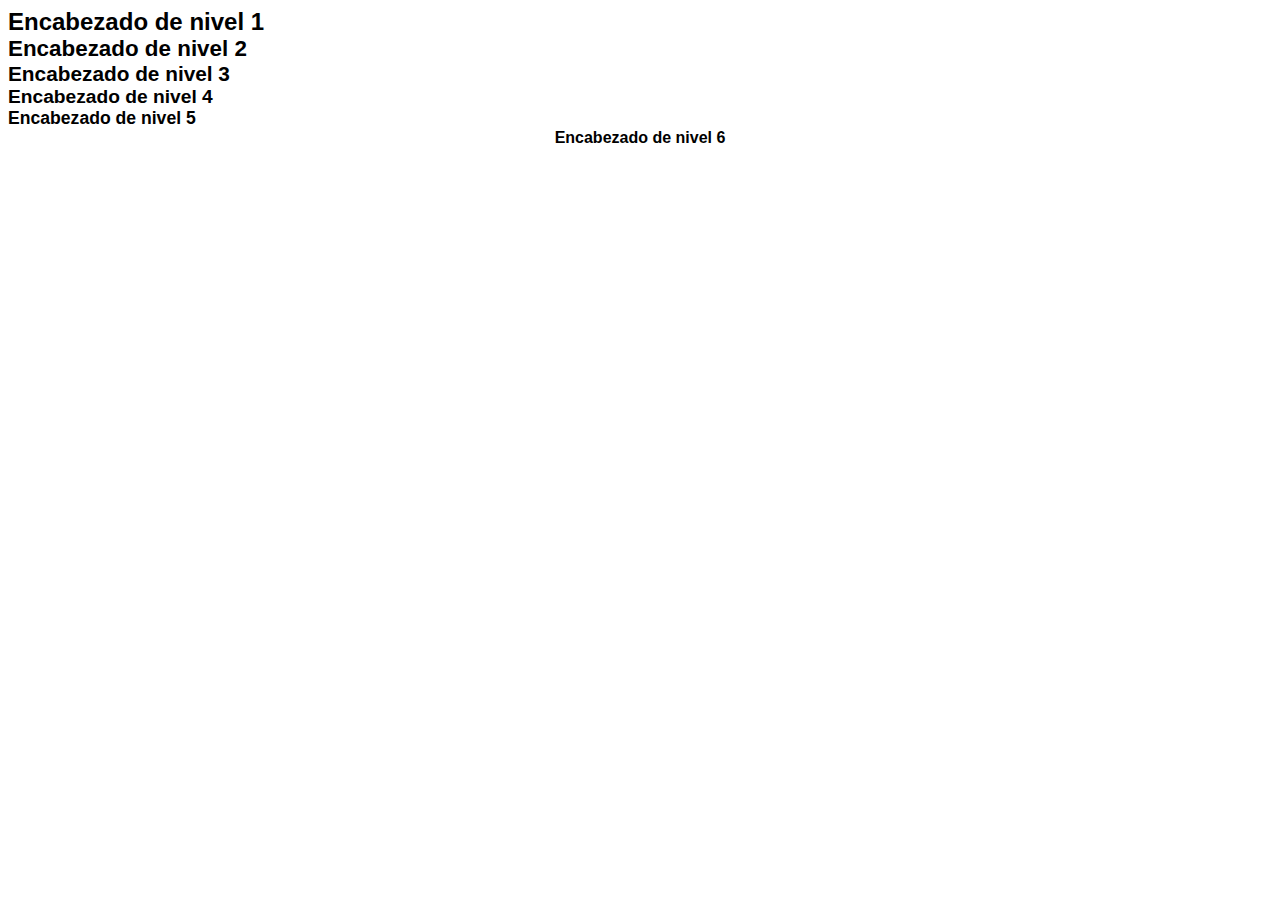
<file: estilos/cssexterno.html>
<!DOCTYPE html>
<html lang="en">
<head>
    <meta charset="UTF-8">
    <title>CSS- Hoja de estilo en cascada externas</title>
    <link rel="stylesheet" href="estilos.css">
</head>
<body>
   <!--h${Encabezado de nivel $}*6-->
   <h1>Encabezado de nivel 1</h1>
   <h2>Encabezado de nivel 2</h2>
   <h3>Encabezado de nivel 3</h3>
   <h4>Encabezado de nivel 4</h4>
   <h5>Encabezado de nivel 5</h5>
   <h6 class="text-center">Encabezado de nivel 6</h6>
    
</body>
</html>
</file>
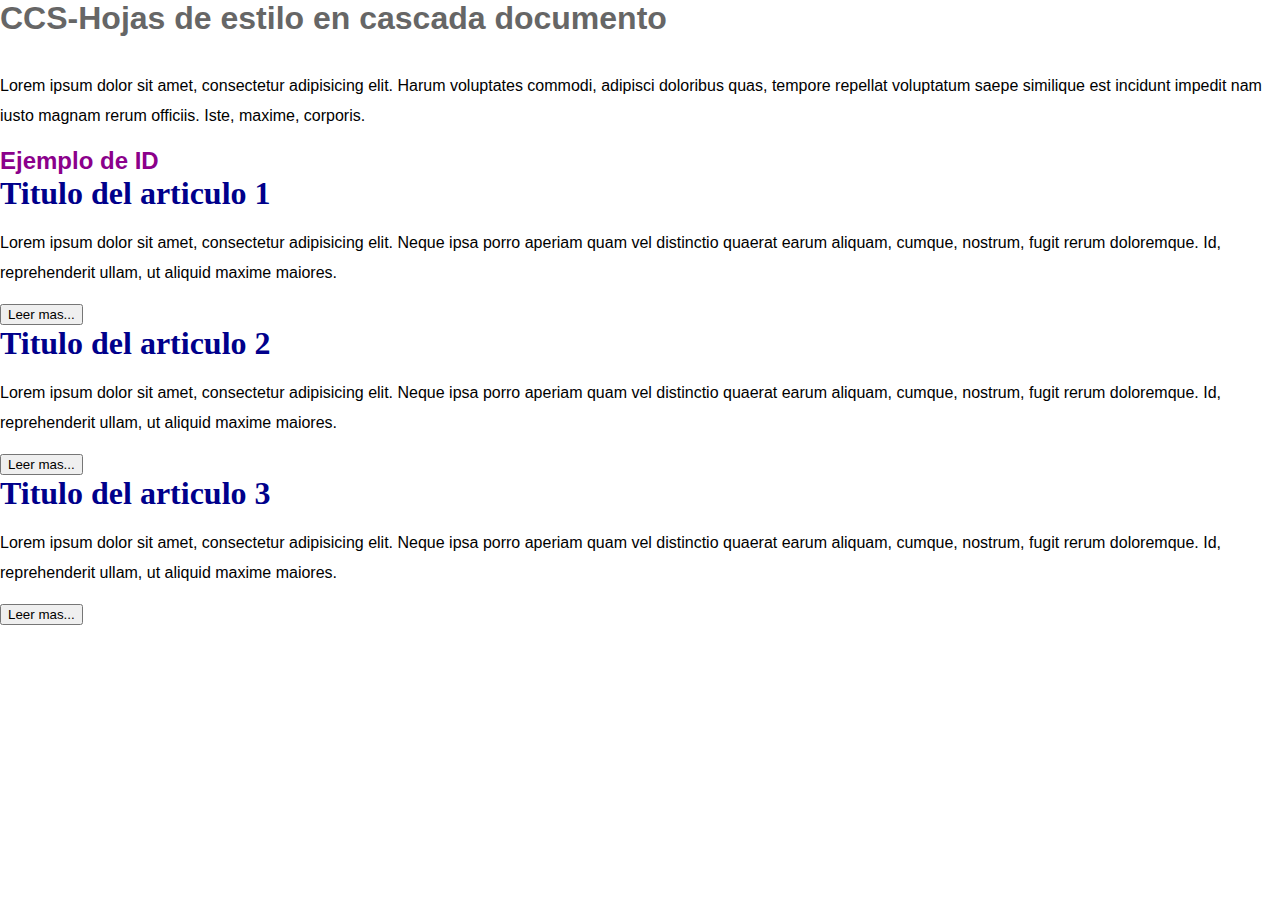
<file: estilos/documento.html>
<!DOCTYPE html>
<html lang="en">
<head>
    <meta charset="UTF-8">
    <title>CSS- Hojas de estilo en cascada documento</title>
    <style>
        /*Selectores de etiqueta*/
        body{
            font-family: sans-serif;
        }
        p{
            line-height: 30px;
        }
        h1,h2,h3,h4,h5,h6,body,html{
            margin: 0;
            margin: 0;
        }
        /* Selectores tipo id*/
        /*Importante: En HTML se recomienda utilizar solo un ID a la vez, sin repetir*/
        #subtitulo{
            color: darkmagenta;
        }
        #maintitle{
           /* color:rgb(50,20,30);*/
            color:#666;
        }
        /*Selectores tipo clase*/
        .articulo>header{
            font-family: consolas;
            font-weight: bold;
            color: darkblue;
            font-size: 2em;
            /*pt: points,px: pixels,%:percent, em:? */
        }
        .contenido p {
            line-height: 1em;
            text-align: justify:
        }
        
        
    </style>
</head>
<body>
   <h1 id="maintitle">CCS-Hojas de estilo en cascada documento</h1>
   <br>
   <p>Lorem ipsum dolor sit amet, consectetur adipisicing elit. Harum voluptates commodi, adipisci doloribus quas, tempore repellat voluptatum saepe similique est incidunt impedit nam iusto magnam rerum officiis. Iste, maxime, corporis.</p>
    <h2 id="subtitulo">Ejemplo de ID</h2>
    <section id="articulos">
        <article class="articulo">
            <header class="titulo">Titulo del articulo 1</header>
            <p class="contenido">Lorem ipsum dolor sit amet, consectetur adipisicing elit. Neque ipsa porro aperiam quam vel distinctio quaerat earum aliquam, cumque, nostrum, fugit rerum doloremque. Id, reprehenderit ullam, ut aliquid maxime maiores.</p>
            <button class="readmore">Leer mas...</button>
            <br>
        </article>
                <article class="articulo">
            <header class="titulo">Titulo del articulo 2</header>
            <p class="contenido">Lorem ipsum dolor sit amet, consectetur adipisicing elit. Neque ipsa porro aperiam quam vel distinctio quaerat earum aliquam, cumque, nostrum, fugit rerum doloremque. Id, reprehenderit ullam, ut aliquid maxime maiores.</p>
            <button class="readmore">Leer mas...</button>
            <br>
        </article>
                <article class="articulo">
            <header>Titulo del articulo 3</header>
            <p>Lorem ipsum dolor sit amet, consectetur adipisicing elit. Neque ipsa porro aperiam quam vel distinctio quaerat earum aliquam, cumque, nostrum, fugit rerum doloremque. Id, reprehenderit ullam, ut aliquid maxime maiores.</p>
            <button>Leer mas...</button>
        </article>
    </section>
    
</body>
</html>
</file>
<file: 12_proyecto_web/css/styles.css>
.container {
    width: 920px;
    margin: 0 auto;
    /* margin:0 aplica a todos*/
    /* margin: 0 0; el primero aplica top-bottom y el segundo right-left */
    /* margin: 0 0 0; top right-left bottom;*/
    /* margin: 0 0 0 0; margin-top,margin-right, margin-bottom,margin-left */
    /* margin-top,margin-right,margin-bottom,margin-left */
}

/*selector universal*/
/*{
    border: 1px solid red;
    padding: 10px;
    margin: 10px;
}*/

/*reset css*/
h1,h2,h3,h4,h5,h6,figure,p{
    margin: 0;
    padding: 0;
}

#encabezado{
    height: 120px;
    display: flex;
    justify-content: space-between;
    align-content: flex-start;
    align-items: center;
}

#encabezado figure {
    margin: 0;
    
}

#encabezado h1{ font-size: 1.2em;}
#encabezado h2{ font-size: 1em;}
#encabezado h3{ font-size: 0.9em;}
#encabezado h4{ font-size: 0.8em;}

#menu{
    height: 50px;
    display: flex;
    justify-content: center;
    background-color: gray;
}
#menu ul{
    padding: 0;
}
#menu li {
    list-style-type: none;
    padding: 0;
   
}
#menu>ul>li{
    display: inline-block;
}
#menu li a{
    text-decoration: none;
    color: black;
}
#menu>ul>li>a{
 
    padding: 10;
    background-color: darkgray;
    transition: 0.5;

}
#menu>ul>li>a:hover{
    background-color: lightgray;
    transition: 0.5;
    
}
#menu li ul{
    display: none;
}



/*NOTA IMPORTANTE INICIO*/

#nota-importante{
    height: 360px;
    background-color: peru;
    margin: 20px 0;
    /*Box shadow horizontal vertical blur color*/
    box-shadow: 0 0 15px darkgray;
}

#nota-importante img{
    border: 10px solid white;
}

/*NOTA IMPORTANTE FIN*/

/*NOTA SECUNDARIA INICIO*/

#notas-secundarias{
   min-height:300px;
    width: 700px;
    display: inline-block;
    background-color: white; 
}
#notas-secundarias article{
    display: flex;
    background-image: url('../images/separador-nota-secundaria.png');
    background-repeat: no-repeat;
    background-position: bottom;
    padding-bottom: 40px;
    margin-bottom: 20px;
}
.imagen-nota-secundaria{
    position: relative;
     
}
.imagen-nota-secundaria img{
    box-shadow: 0px 0px 5px gray;
}
.sombra-imagen{
    box-shadow: 0px 0px 5px #bdbdbd;
    
}
.imagen-nota-secundaria span{
    position: absolute;
    top: 10px;
    left: -5px;
    padding: 5px 10px;
    background-color: lightgray;
    
}
.titulo-nota-secundaria{
    font-size: 1.7em;
    line-height: 0.9em;
    font-variant: small-caps;
}
.cuerpo-nota-secundaria{
    padding-left: 20px;
    padding-right: 10px;
}
.intro-nota-secundaria{
    text-align: justify;
    margin: 10px 0;
    
}
#notas-secundarias figure{
    margin: 0;
    position: relative;
}
#notas-secundarias figure span{
    position: absolute;
    top: 10px;
    left:-5px;
    background-color: lightgray;
    padding: 5px,10px;
}
/*NOTA SECUNDARIA FIN*/

/*Publicidad Inicio*/
#publicidad{
    height: 300px;
    width: 220px;
    display: inline-block;
    background-color: white;
    
}

#redes-sociales{
    text-align: center;
    margin-bottom: 10px;
}

.facebook,.twitter{
    width: 33px;
    height: 33px;
    display: inline-block;
    text-indent: -9999px;
    transition: 0.2s;
}

.facebook{
    background: url('../images/facebook_twitter.png') 0 0;
}
.twitter{
    background: url('../images/facebook_twitter.png') -43px 0;
}
.facebook:hover{
    background: url('../images/facebook_twitter.png') 0 -43px;
}
.twitter:hover{
    background: url('../images/facebook_twitter.png') -43px -43px;
}

/*Publicidad Fin*/

/*Pie Inicio*/
#pie{
    height: 150px;
    
}

#politicas{
    text-align: center;
    border-top:  3px double lightgray;
    border-bottom: 3px double lightgray;
    padding: 5px 0;
    color:darkgray;
}
#politicas abbr{
    cursor: help;
    border-bottom: 1px dotted lightgray;
}
/*Pie Fin*/
#titulos * {
    margin: 0;
}

.boton {
    background: red;
    display: inline-block;
    padding: 3px;
    box-shadow: 0px 1px 3px darkgray;
}
.boton>div{
    padding: 1px 20px;
    border: 1px solid rgba(255,255,255,.7);
}
.boton p{
    color: white;
    font-variant: small-caps;
    font-size: 1.1em;
}

.flexible {
    display: flex;
    
}

#programas {
    display: flex;
    justify-content: space-between;
    margin-bottom: 20px;
}


#logo_sems {
    background-image: url(../images/footer/sems_footer.png);
    height: 60px;
    width: 215px;
    display: block;
    text-indent: -9999px;
    margin: auto;
    
}

#separador-sems {
    margin: 30px 0px;
    position: relative;
}
#logo_sems:before,#logo_sems:after{
    content: "";
    border-top: 3px double lightgray ;
    display: block;
    position: absolute;
    height: 3px;
    width: 340px;
    top: 36px;
}
#logo_sems:before{
    left: 0;
}
#logo_sems:after{
    right: 0;
}
#direccion p{
    text-align: center;
    color: darkgray;
    font-size: 0.8em;
}
</file>
<file: estilos/estilos.css>
body{
   
}

h1,h2,h3,h4,h5,h6{
    margin: 0;
    padding: 0;
    font-family: "Khand Medium", sans-serif;
}
h1{font-size: 1.5em;}
h2{font-size: 1.4em;}
h3{font-size: 1.3em;}
h4{font-size: 1.2em;}
h5{font-size: 1.1em;}
h6{font-size: 1em;}

.text-center{
    text-align: center;
}
</file>
